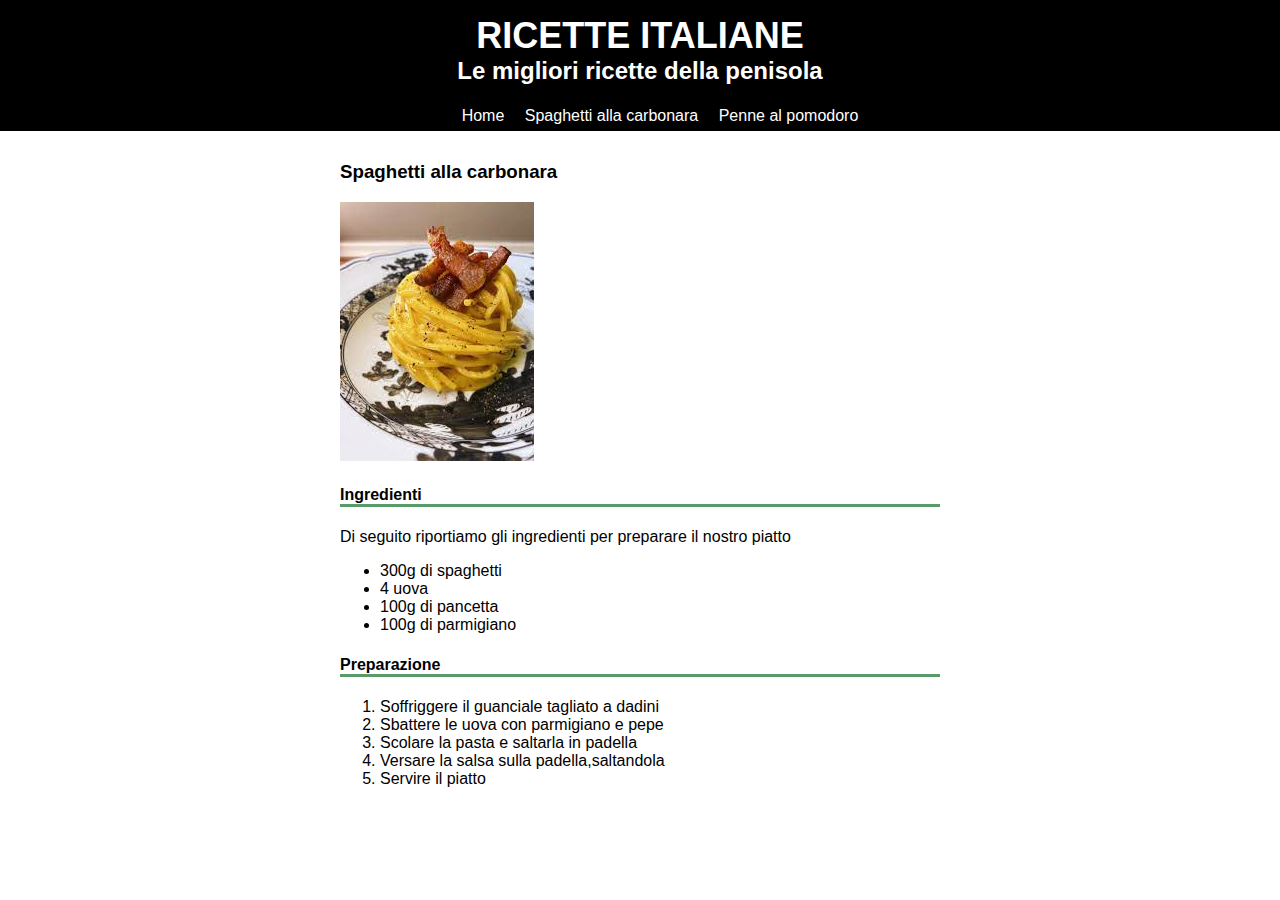
<file: carbonara.html>
<!DOCTYPE html>
  <html>
      <head>
       <meta charset="UTF-8">
        <title>Ricette Italiane</title>
        <link rel="stylesheet" type="text/css" href="style/main.css">
      </head>
      <body>
      <div id="header">
       <a href="index.html" id= "head">
        <h1>Ricette Italiane</h1>
        <h2>Le migliori ricette della penisola</h2>
        </a>
          <ul id="nav">
             <li><a href="index.html">Home</a></li>
             <li><a href="carbonara.html">Spaghetti alla carbonara</a></li>
             <li><a href="pomodoro.html">Penne al pomodoro</a></li>
          </ul>
        </div>
        <div id="content">
        <h3>Spaghetti alla carbonara</h3>
        <img src="immagini/carbonara.jpg.jfif"alt="Spaghetti alla carbonara">
        <h4>Ingredienti</h4>
        <p>Di seguito riportiamo gli ingredienti per preparare il nostro piatto</p>
        <ul>
           <li>300g di spaghetti</li>
           <li>4 uova</li>
           <li>100g di pancetta</li>
           <li>100g di parmigiano</li>
        </ul>
        <h4>Preparazione</h4>
        <ol>
            <li>Soffriggere il guanciale tagliato a dadini</li>
            <li>Sbattere le uova con parmigiano e pepe</li>
            <li>Scolare la pasta e saltarla in padella</li>
            <li>Versare la salsa sulla padella,saltandola</li>
            <li>Servire il piatto</li>


      </body>  
  </html>
</file>
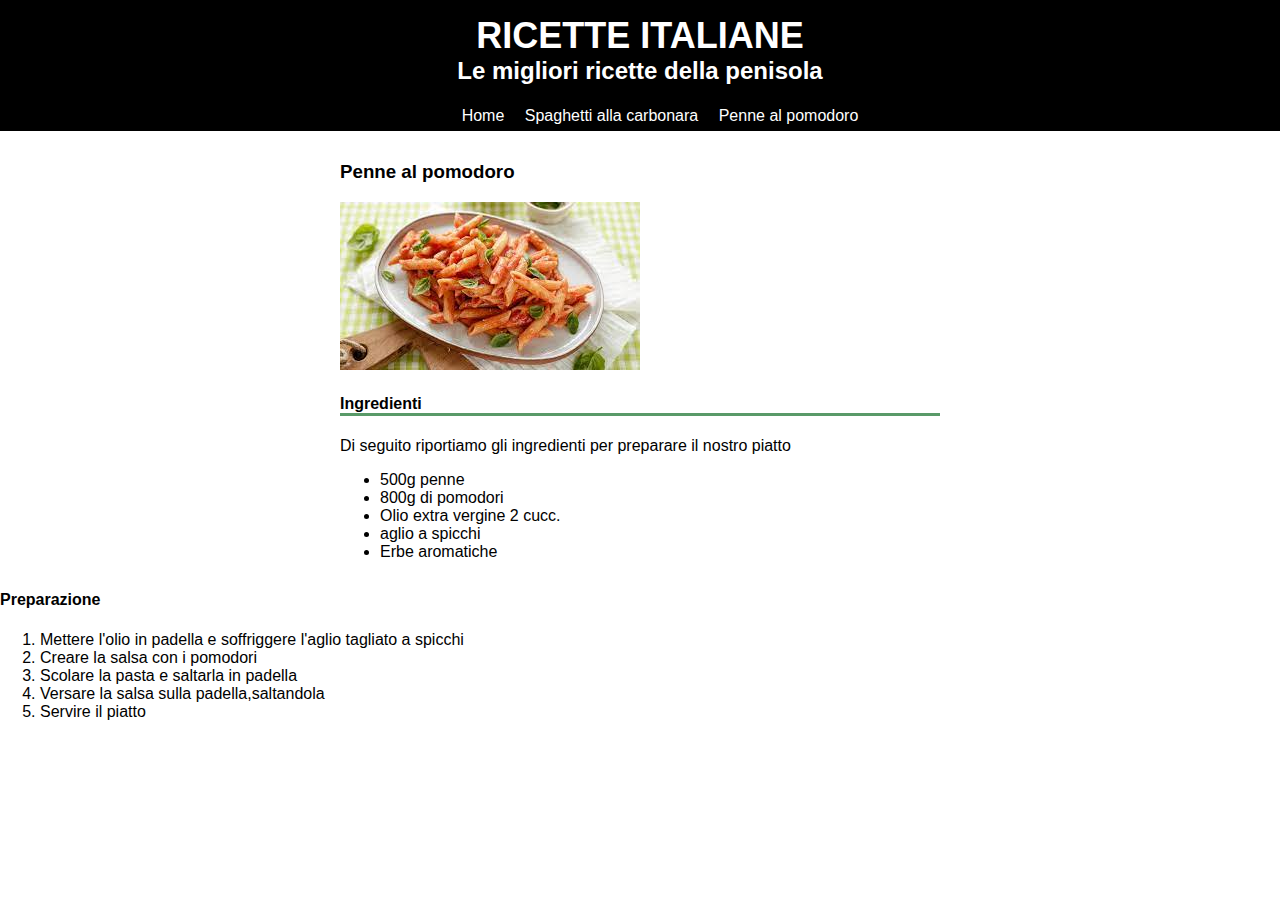
<file: pomodoro.html>
<!DOCTYPE html>
  <html>
      <head>
       <meta charset="UTF-8">
        <title>Ricette Italiane</title>
        <link rel="stylesheet" type="text/css" href="style/main.css">
      </head>
      <body>
      <div id="header">
       <a href="index.html" id= "head">
        <h1>Ricette Italiane</h1>
        <h2>Le migliori ricette della penisola</h2>
       </a>
        <ul id="nav">
          <li><a href="index.html">Home</a></li>
          <li><a href="carbonara.html">Spaghetti alla carbonara</a></li>
          <li><a href="pomodoro.html">Penne al pomodoro</a></li>
        </ul>
      </div>
      <div id="content">
      <h3>Penne al pomodoro</h3>
      <img src="immagini/pomodoro.jpg.jfif" alt="Penne al pomodoro">
      <h4>Ingredienti</h4>
        <p>Di seguito riportiamo gli ingredienti per preparare il nostro piatto</p>
        <ul>
      <div>
           <li>500g penne</li>
           <li>800g di pomodori</li>
           <li>Olio extra vergine 2 cucc.</li>
           <li>aglio a spicchi</li>
           <li>Erbe aromatiche</li>
           
        </ul>
        </div>
          <h4>Preparazione</h4>
        <ol>
            <li>Mettere l'olio in padella e soffriggere l'aglio tagliato a spicchi</li>
            <li>Creare la salsa con i pomodori</li>
            <li>Scolare la pasta e saltarla in padella</li>
            <li>Versare la salsa sulla padella,saltandola</li>
            <li>Servire il piatto</li>


      </body>    
  </html>
</file>
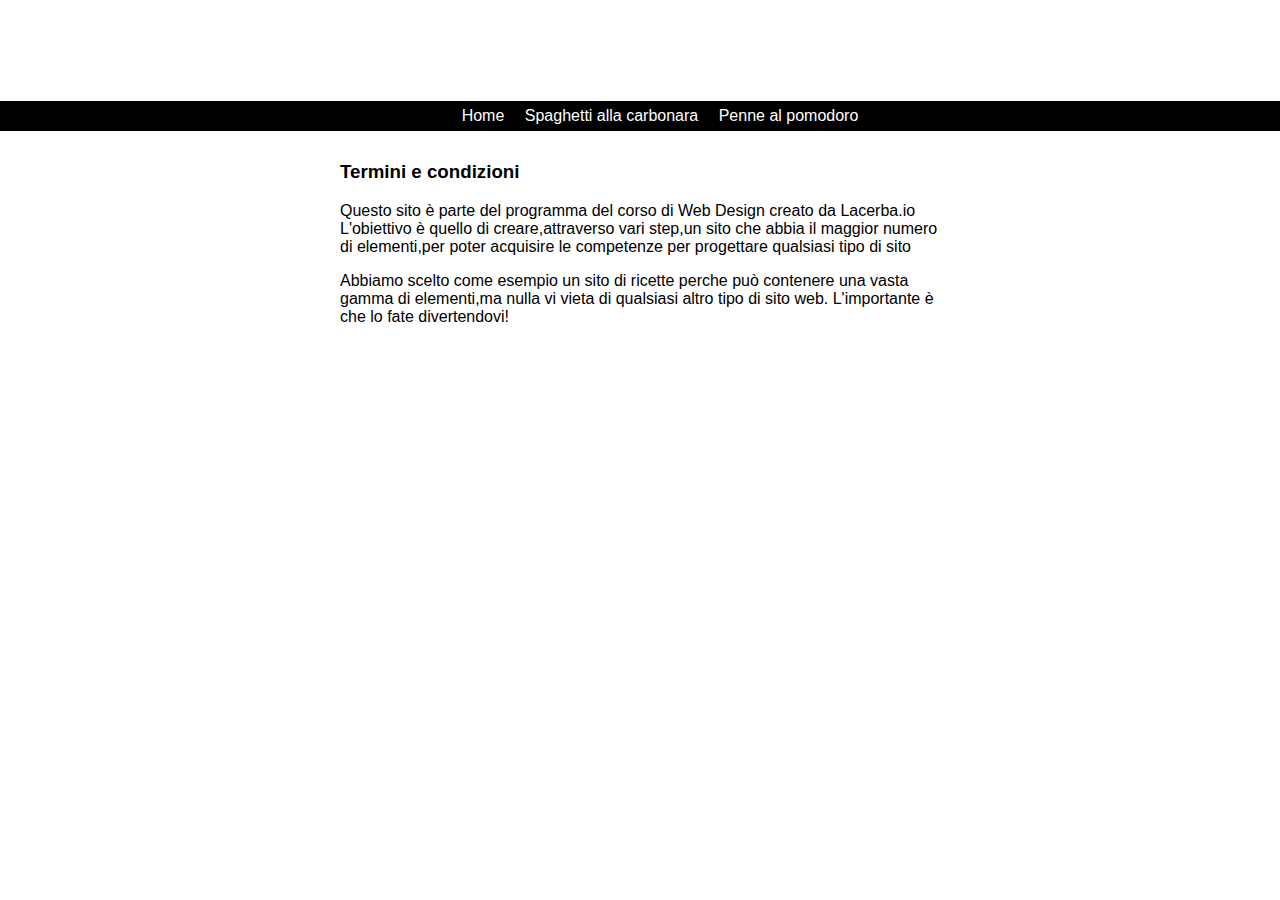
<file: term.html>
<!DOCTYPE html>
  <html>
      <head>
      <meta charset="UTF-8">
        <title>Ricette Italiane</title>
        <link rel="stylesheet" type="text/css" href="style/main.css">
      </head>
      <body>
      <div>
        <h1>Ricette Italiane</h1>
        <h2>Le migliori ricette della penisola</h2>
        <ul id="nav">
          <li><a href="index.html">Home</a></li>
          <li><a href="carbonara.html">Spaghetti alla carbonara</a></li>
          <li><a href="pomodoro.html">Penne al pomodoro</a></li>
        </ul>
      </div>
      <div id="content">
        <h3>Termini e condizioni</h3>
        <p>Questo sito è parte del programma del corso di Web Design creato da Lacerba.io
        L'obiettivo è quello di creare,attraverso vari step,un sito che abbia il maggior numero di elementi,per poter acquisire le competenze per progettare qualsiasi tipo di sito

        <p>Abbiamo scelto come esempio un sito di ricette perche può contenere una vasta gamma di elementi,ma nulla vi vieta di qualsiasi altro tipo di sito web. 
        L'importante è che lo fate divertendovi!<p>
      

     
      </div>
    </body>    
  </html>
</file>
<file: style/main.css>
/************************** GENERAL ********************/

body {
    font-family: Corbel, Arial, sans-serif;
    margin: 0;
}

h1 {
    color: #000000;
    font-size: 36px;
}

h2 {
    color: #000000;
}





a {
    color: #000000;
    text-decoration:none ;
}

/************************** HEADER ********************/

#header {
 background-color:#000000;
}

h1{
    font-size: 36px;
    margin: 0;
    text-align: center;
    padding: 15px 0 0 0;
    color: #ffffff;
    text-transform: uppercase;
}

 h2 {
    text-align: center;
    margin: 0;
    color: #ffffff;
}

#nav {
    background-color: #000000;
    text-align: center;
    list-style-type: none;
}

#nav li{
    display: inline-block;
    padding: 6px 8px 6px 8px;
}

#nav li a {
     color: #ffffff;
}

#nav li: hover {
    background-color: #000000;
}
/************************* CONTENT *********************/

#content {
    width: 600px;
    margin: 30px auto;
}
#content h4 {
    border-bottom:  #599a68 solid 3px;
}
</file>
